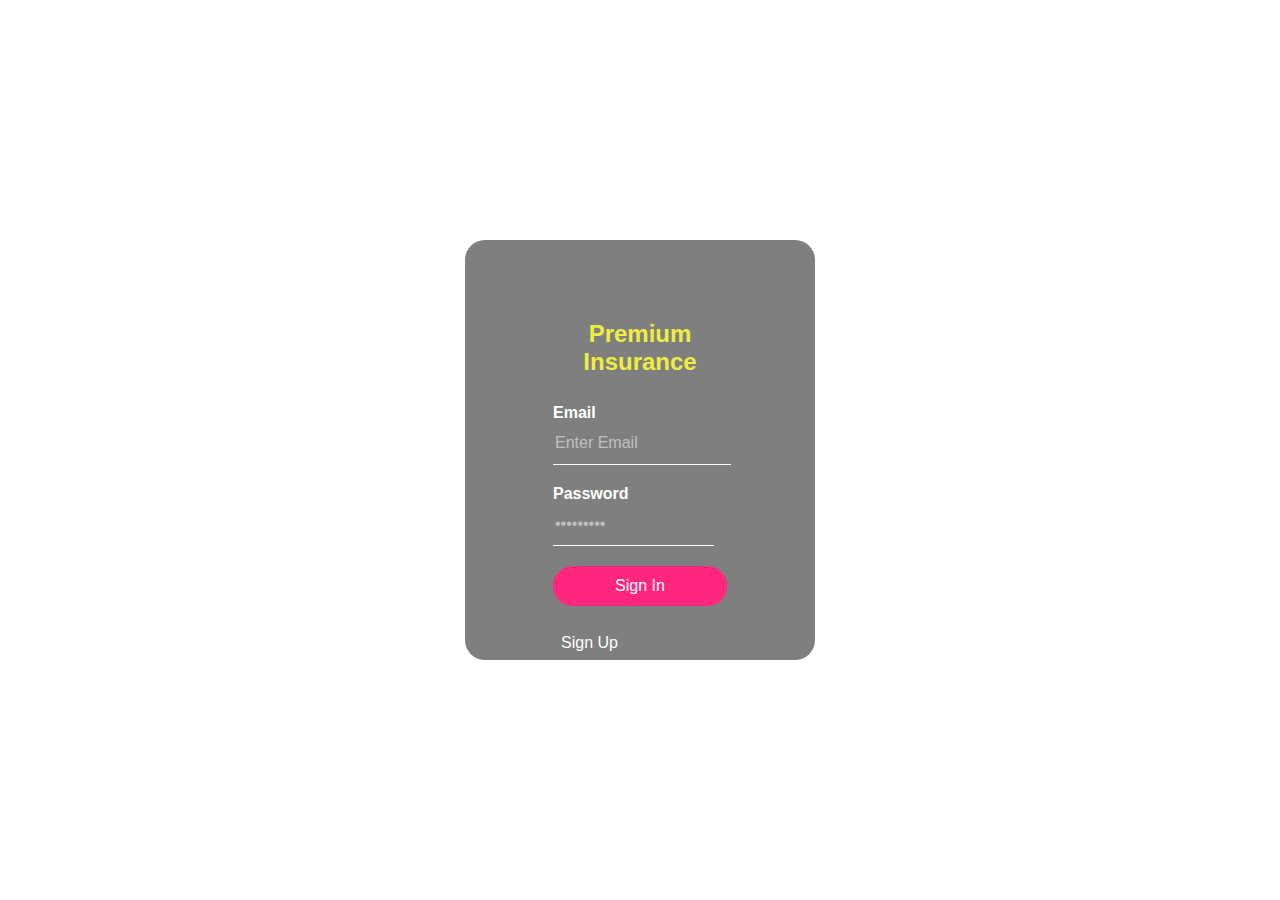
<file: index.html>
<!doctype html>
<html>
	<head>
		<meta charset="utf-8">
		<title>Transparent Login Form</title>
	<style>
		body
{
	margin: 0;
	padding: 0;
	background-color: white;
	background-size: cover;
	font-family: sans-serif;
}

.login
{
	position: absolute;
	top: 50%;
	left: 50%;
	transform: translate(-50%,-50%);
	width: 350px;
	height: 420px;
	padding: 80px;
    border-radius: 20px;
	box-sizing: border-box;
	background: rgba(0,0,0,.5);
}

.login h2
{
	margin: 0;
	padding: 0 0 20px;
	color: #efed40;
	text-align: center;
}
.login p
{
	margin: 0;
	padding: 0;
	font-weight: bold;
	color: #fff;
}
.login input
{
	width: 100%;
	margin-bottom: 20px;
}
.login input[type="text"],
.login input[type="password"]
{
	border: none;
	border-bottom: 1px solid #fff;
	background: transparent;
	outline: none;
	height: 40px;
	color: #fff;
	font-size: 16px;
}
::placeholder
{
	color: rgba(255,255,255,.5);
}
.login input[type="submit"]
{
	border: none;
	outline: none;
	height: 40px;
	color: #fff;
	font-size: 16px;
	background: #ff267e;
	cursor: pointer;
	border-radius: 20px;
}
.login input[type="submit"]:hover
{
	background: #efed40;
	color: #262626;
}
 a:link, a:visited {

    color: #fff;
    border: none;
    padding: inherit;
    text-align: right;
    text-decoration: none;
     cursor: pointer;
     outline: none;
    display: flex;
}

a:hover, a:active {

    color: blueviolet;
}

.signUp
{
   position: absolute;
	top: 50%;
	left: 50%;
	transform: translate(-50%,-50%);
	width: 350px;
	height: 650px;
	padding: 80px;
    border-radius: 20px;
	box-sizing: border-box;
	background: rgba(0,0,0,.5);

}
.signUp p
{
    font-weight: bold;
    margin: 0;
    padding: 0;
    width:inherit;
    font-size: 12px;
}
.signUp h2
{
    text-align: center;
    background: #ff267e;
    color: azure;
    padding: 9px;
    border-radius: 9px;
}
.signUp input
{
    padding: 9px;
    margin: 4px;
    border-radius: 5px;
    border: none;
}
form
{
    padding: 8px;

}
.signUp input[type=text],input[type=tel],input[type=email],input[type=date], input[type=password]
{
    width: 90%;
}
.signUp input[type=submit]
{
    width:95%;
    background: #ff267e;
    cursor: pointer;
    font-size: 15px;
    font-weight: bold;
    color: azure;
}
.signUp input[type=submit] :hover
{
    background: yellow;
}

	</style>
	</head>
	<body>
		<div class="login">

			<h2>Premium Insurance</h2>
			<form method="post" action="/profile">
				<p>Email</p>
				<input type="text" name="email" placeholder="Enter Email">
				<p>Password</p>
				<input type="password" name="password" placeholder="•••••••••">
				<input type="submit" name="" value="Sign In">

                <a href="{{url_for('signup')}}" id="sign up">Sign Up</a>
        		</form>
		</div>

	</body>
</html>
</file>
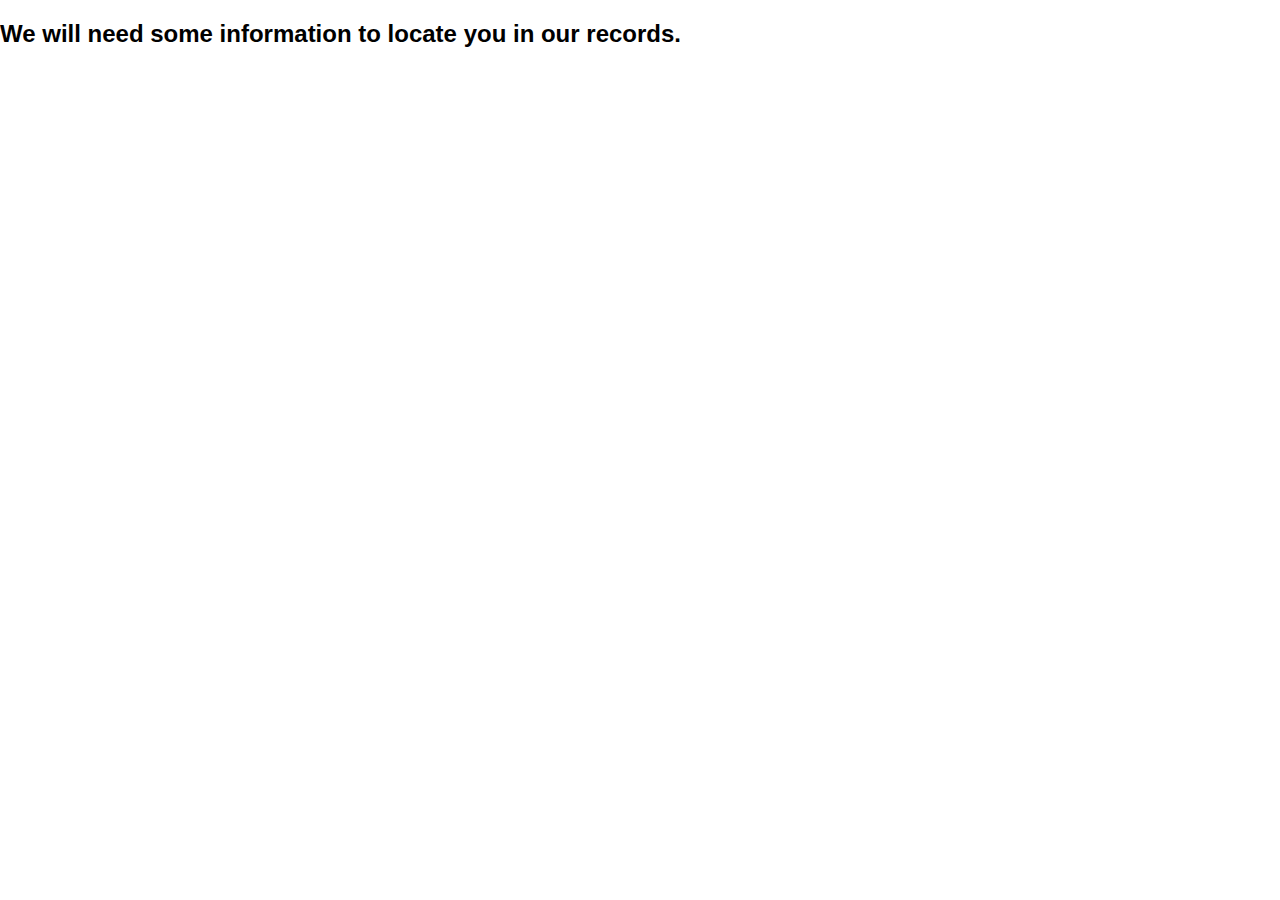
<file: ForgotPassword.html>
<!DOCTYPE html>
<html>
    <head>
    <meta charset="utf-8">
    <title>PasswordReset</title>
    <link rel="stylesheet" href="style.css">
    </head>
    <body>
    <div class="head">
    <h2>We will need some information to locate you in our records. </h2>  
        </div>
        
        
    </body>

</html>
</file>
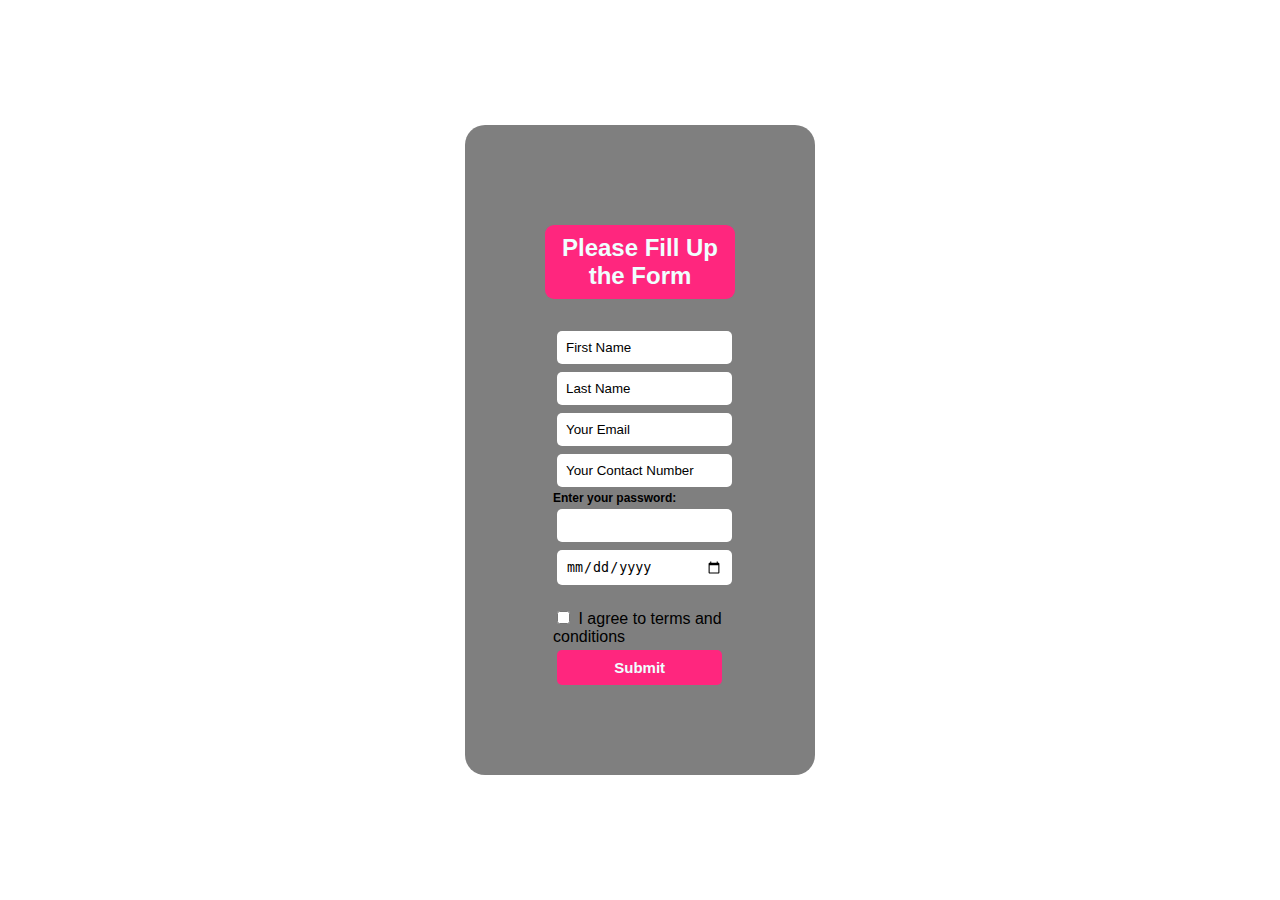
<file: SignUp.html>
<!DOCTYPE html>
<html>
<head>
    <meta charset="utf-8">
<title>Sign Up</title>
<style>
    body
{
	margin: 0;
	padding: 0;
	background-color: white;
	background-size: cover;
	font-family: sans-serif;
}

.login
{
	position: absolute;
	top: 50%;
	left: 50%;
	transform: translate(-50%,-50%);
	width: 350px;
	height: 420px;
	padding: 80px;
    border-radius: 20px;
	box-sizing: border-box;
	background: rgba(0,0,0,.5);
}

.login h2
{
	margin: 0;
	padding: 0 0 20px;
	color: #efed40;
	text-align: center;
}
.login p
{
	margin: 0;
	padding: 0;
	font-weight: bold;
	color: #fff;
}
.login input
{
	width: 100%;
	margin-bottom: 20px;
}
.login input[type="text"],
.login input[type="password"]
{
	border: none;
	border-bottom: 1px solid #fff;
	background: transparent;
	outline: none;
	height: 40px;
	color: #fff;
	font-size: 16px;
}
::placeholder
{
	color: rgba(255,255,255,.5);
}
.login input[type="submit"]
{
	border: none;
	outline: none;
	height: 40px;
	color: #fff;
	font-size: 16px;
	background: #ff267e;
	cursor: pointer;
	border-radius: 20px;
}
.login input[type="submit"]:hover
{
	background: #efed40;
	color: #262626;
}
 a:link, a:visited {

    color: #fff;
    border: none;
    padding: inherit;
    text-align: right;
    text-decoration: none;
     cursor: pointer;
     outline: none;
    display: flex;
}

a:hover, a:active {

    color: blueviolet;
}

.signUp
{
   position: absolute;
	top: 50%;
	left: 50%;
	transform: translate(-50%,-50%);
	width: 350px;
	height: 650px;
	padding: 80px;
    border-radius: 20px;
	box-sizing: border-box;
	background: rgba(0,0,0,.5);

}
.signUp p
{
    font-weight: bold;
    margin: 0;
    padding: 0;
    width:inherit;
    font-size: 12px;
}
.signUp h2
{
    text-align: center;
    background: #ff267e;
    color: azure;
    padding: 9px;
    border-radius: 9px;
}
.signUp input
{
    padding: 9px;
    margin: 4px;
    border-radius: 5px;
    border: none;
}
form
{
    padding: 8px;

}
.signUp input[type=text],input[type=tel],input[type=email],input[type=date], input[type=password]
{
    width: 90%;
}
.signUp input[type=submit]
{
    width:95%;
    background: #ff267e;
    cursor: pointer;
    font-size: 15px;
    font-weight: bold;
    color: azure;
}
.signUp input[type=submit] :hover
{
    background: yellow;
}
</style>
</head>
    <body>
    <div class="signUp">
        <h2>Please Fill Up the Form</h2>
        <form method="post" action="/process">
        <input type="text" name="FirstName" value="First Name" onfocus="if(this.value==this.defaultValue)this.value='';" onblur="if(this.value=='')this.value=this.defaultValue;">
        <br/>
        <input type="text" name="LastName" value="Last Name" onfocus="if(this.value==this.defaultValue)this.value='';" onblur="if(this.value=='')this.value=this.defaultValue;">
        <br/>
        <input type="email" name="email" value="Your Email" onfocus="if(this.value==this.defaultValue)this.value='';" onblur="if(this.value=='')this.value=this.defaultValue;">
        <br/>
        <input type="tel" name="MobNum" value="Your Contact Number" onfocus="if(this.value==this.defaultValue)this.value='';" onblur="if(this.value=='')this.value=this.defaultValue;">
        <p>Enter your password:
            <input type="password" name="password"></p>

        <input type="date" name="bday" placeholder="Birthday">
        <br/>
            <br>
        <input type="checkbox"> I agree to terms and conditions
        <br/>
        <input type="submit" value="Submit">

        </form>


        </div>
    </body>
</file>
<file: style.css>
body
{
	margin: 0;
	padding: 0;
	background-color: white;
	background-size: cover;
	font-family: sans-serif;
}

.login
{
	position: absolute;
	top: 50%;
	left: 50%;
	transform: translate(-50%,-50%);
	width: 350px;
	height: 420px;
	padding: 80px;
    border-radius: 20px;
	box-sizing: border-box;
	background: rgba(0,0,0,.5);
}

.login h2
{
	margin: 0;
	padding: 0 0 20px;
	color: #efed40;
	text-align: center;
}
.login p
{
	margin: 0;
	padding: 0;
	font-weight: bold;
	color: #fff;
}
.login input
{
	width: 100%;
	margin-bottom: 20px;
}
.login input[type="text"],
.login input[type="password"]
{
	border: none;
	border-bottom: 1px solid #fff;
	background: transparent;
	outline: none;
	height: 40px;
	color: #fff;
	font-size: 16px;
}
::placeholder
{
	color: rgba(255,255,255,.5);
}
.login input[type="submit"]
{
	border: none;
	outline: none;
	height: 40px;
	color: #fff;
	font-size: 16px;
	background: #ff267e;
	cursor: pointer;
	border-radius: 20px;
}
.login input[type="submit"]:hover
{
	background: #efed40;
	color: #262626;
}
 a:link, a:visited {
    
    color: #fff;
    border: none;
    padding: inherit;
    text-align: right;
    text-decoration: none;
     cursor: pointer;
     outline: none;
    display: flex;
}

a:hover, a:active {
    
    color: blueviolet;
}

.signUp
{
   position: absolute;
	top: 50%;
	left: 50%;
	transform: translate(-50%,-50%);
	width: 350px;
	height: 650px;
	padding: 80px;
    border-radius: 20px;
	box-sizing: border-box;
	background: rgba(0,0,0,.5);
    
}
.signUp p
{
    font-weight: bold;
    margin: 0;
    padding: 0;
    width:inherit;
    font-size: 12px;
}
.signUp h2
{
    text-align: center;
    background: #ff267e;
    color: azure;
    padding: 9px;
    border-radius: 9px;
}
.signUp input
{
    padding: 9px;
    margin: 4px;
    border-radius: 5px;
    border: none;
}
form
{
    padding: 8px;
    
}
.signUp input[type=text],input[type=tel],input[type=email],input[type=date], input[type=password]
{
    width: 90%;
}
.signUp input[type=submit]
{
    width:95%;
    background: #ff267e;
    cursor: pointer;
    font-size: 15px;
    font-weight: bold;
    color: azure;
}
.signUp input[type=submit] :hover
{
    background: yellow;
}
</file>
